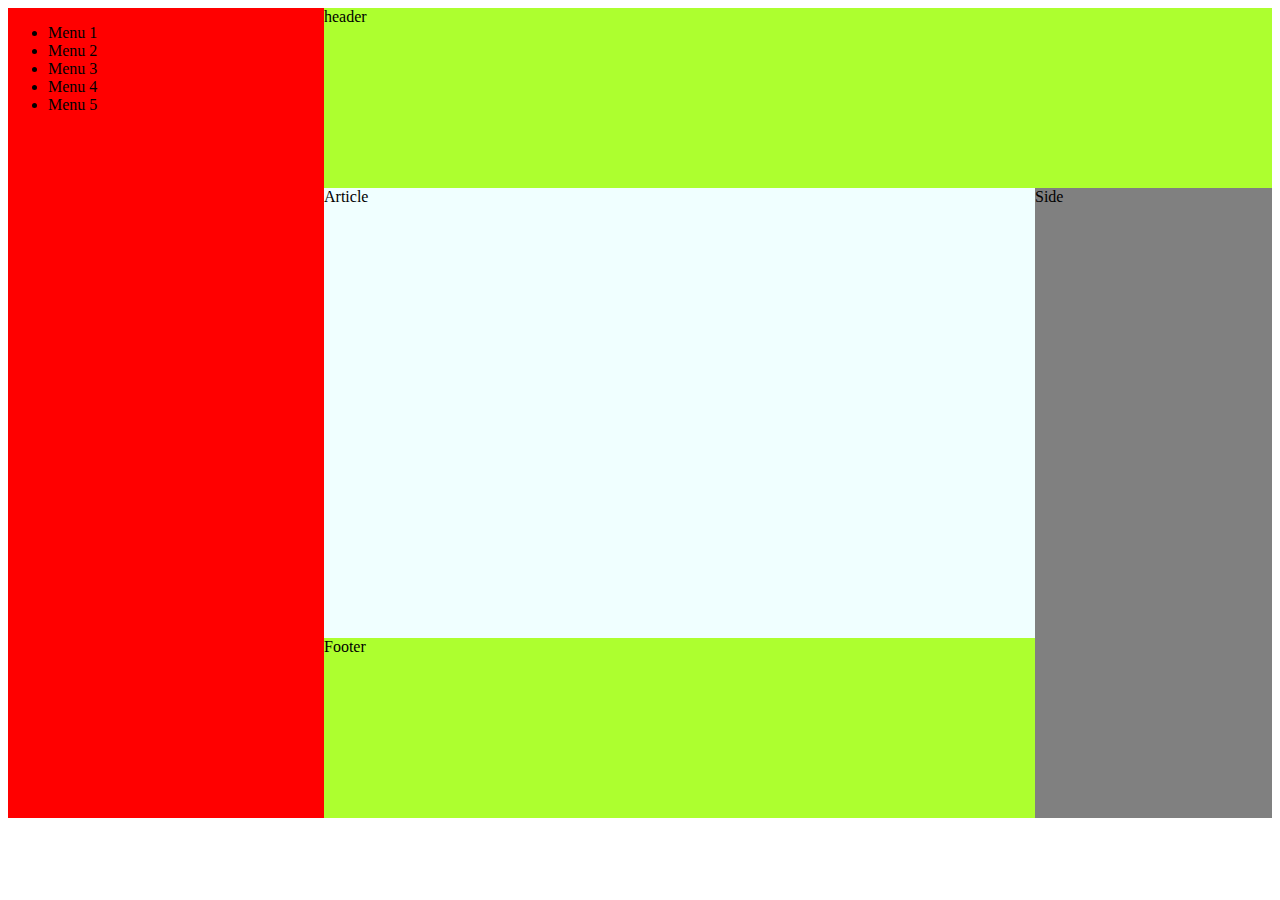
<file: index.html>
<!DOCTYPE html>
<html>
    <head>
	    <meta charset="utf-8">
	    <meta name="viewport" content="width=device-width, initial-scale=1">
        <link rel="stylesheet" href="style.css">
	    <title>Level1</title>
    </head>
    
    <body>
        <div class = "nav"> 
            <ul>
                <li>Menu 1</li>
                <li>Menu 2</li>
                <li>Menu 3</li>
                <li>Menu 4</li>
                <li>Menu 5</li>
            </ul>
        </div>
    
        <div class = "bloc">
            <div class = "header">header</div>
            <div class="finalite"> 
                <div class="milieu">
                    <div class = "centre">Article</div>
                    <div class = "footer">Footer</div>
                </div>
                <div class = "side">Side</div>
            </div>
        </div>
    </body>
</file>
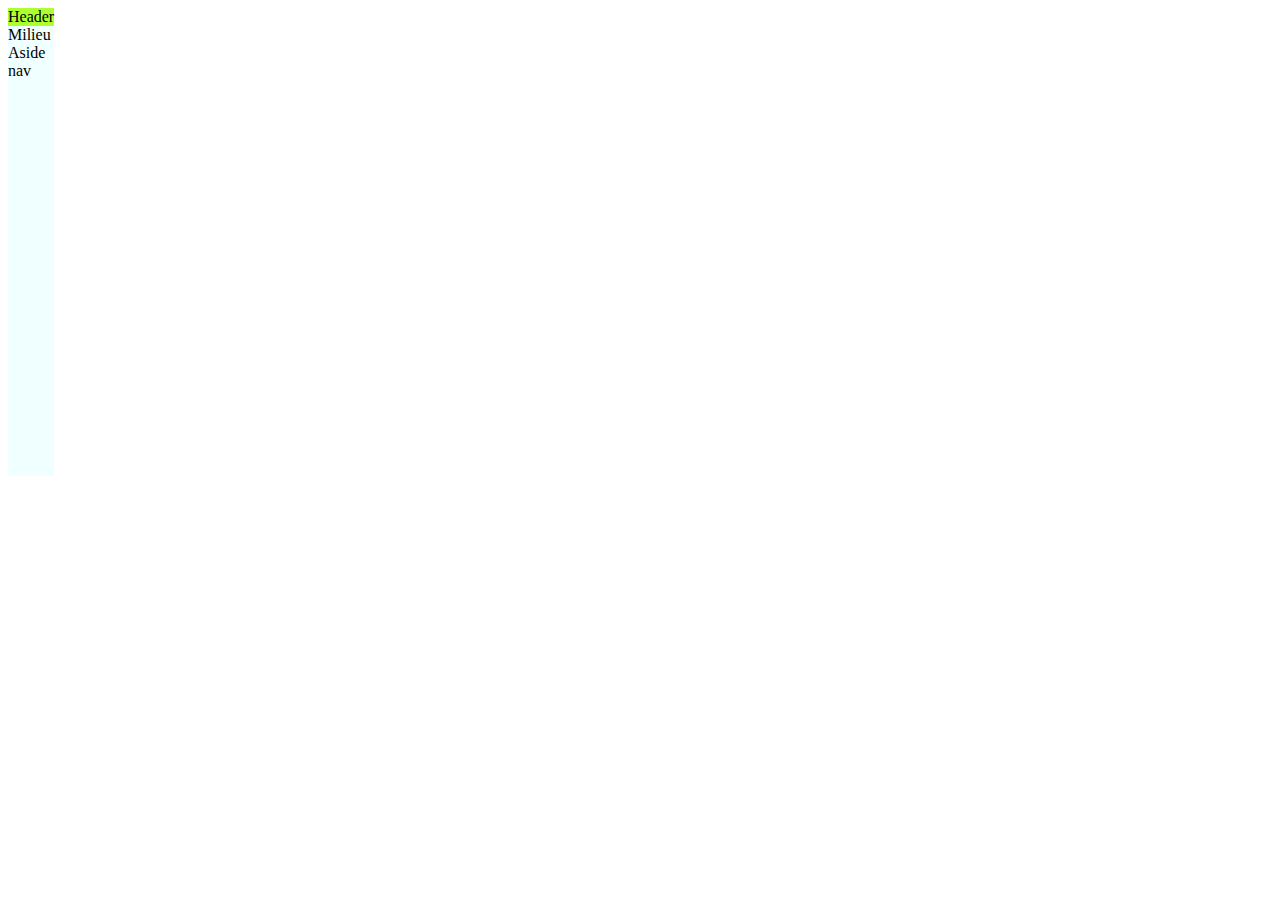
<file: code2.html>
<!DOCTYPE html>
<html>
    <head>
	    <meta charset="utf-8">
	    <meta name="viewport" content="width=device-width, initial-scale=1">
        <link rel="stylesheet" href="style.css">
	    <title>Level1</title>
    </head>
    <body>
        <div class="header">Header
            <div class="centre">
                <div class="milieu">Milieu</div>
                <div class="Aside">Aside</div>
                <div class="navigation">nav</div>
            </div>
        </div>
        






    </body>
</file>
<file: style.css>
body {
    display: flex;
}

.nav {
    display: flex;
    flex-direction: row;
    background-color: red;
    flex: 1;
    height: 90vh;
}


.bloc {
    flex: 3;
}


.header {
    background-color: greenyellow;
    height: 20vh;
}

.centre {
    background-color: azure;
    height: 50vh;
}

.footer {
    background-color: greenyellow;
    height: 20vh;
}

.side {
    background-color: gray;
    flex: 1;
    height: 70vh;
}

.finalite {
    display: flex;
    flex-direction: row;
}

.milieu {
    display: flex;
    flex-direction: column;
    flex: 3;
}
</file>
